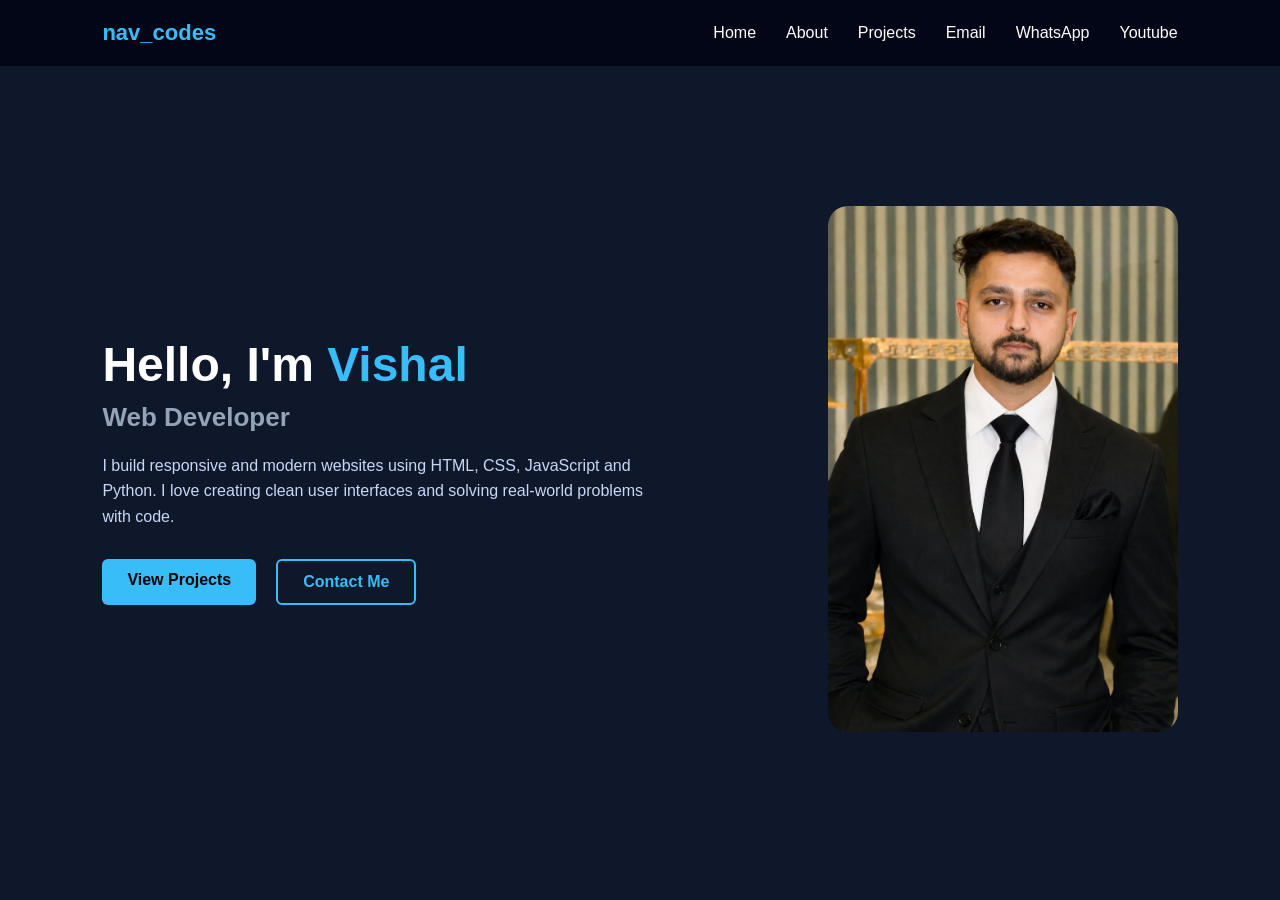
<file: index.html>
<!DOCTYPE html>
<html lang="en">
<head>
<meta charset="UTF-8">
<meta name="viewport" content="width=device-width, initial-scale=1.0">
<title>Vishal | Portfolio</title>
<link rel="stylesheet" href="style.css">
</head>

<body>

<header class="navbar">

<div class="logo">nav_codes</div>

<div class="hamburger" id="hamburger">
<span></span>
<span></span>
<span></span>
</div>

<ul class="nav-links" id="navLinks">
<li><a href="index.html" class="active">Home</a></li>
<li><a href="about.html">About</a></li>
<li><a href="project.html">Projects</a></li>
<li><a href="mailto:visharma2025@gmail.com" target="_blank">Email</a></li>
<li><a href="https://wa.me/918930692025" target="_blank">WhatsApp</a></li>
<li><a href="https://www.youtube.com/@nav_codes" target="_blank">Youtube</a></li>
</ul>

</header>


<section class="hero">

<div class="hero-text">

<h1>Hello, I'm <span>Vishal</span></h1>

<h2>Web Developer</h2>

<p>
I build responsive and modern websites using HTML, CSS,
JavaScript and Python. I love creating clean user interfaces
and solving real-world problems with code.
</p>

<div class="hero-buttons">
<a href="project.html" class="btn-primary">View Projects</a>
<a href="https://wa.me/918930692025" target="_blank" class="btn-secondary">Contact Me</a>
</div>

</div>


<div class="hero-image">
<img src="myphoto.jpeg" alt="Vishal">
</div>

</section>
<script src="script.js"></script>
</body>
</html>
</file>
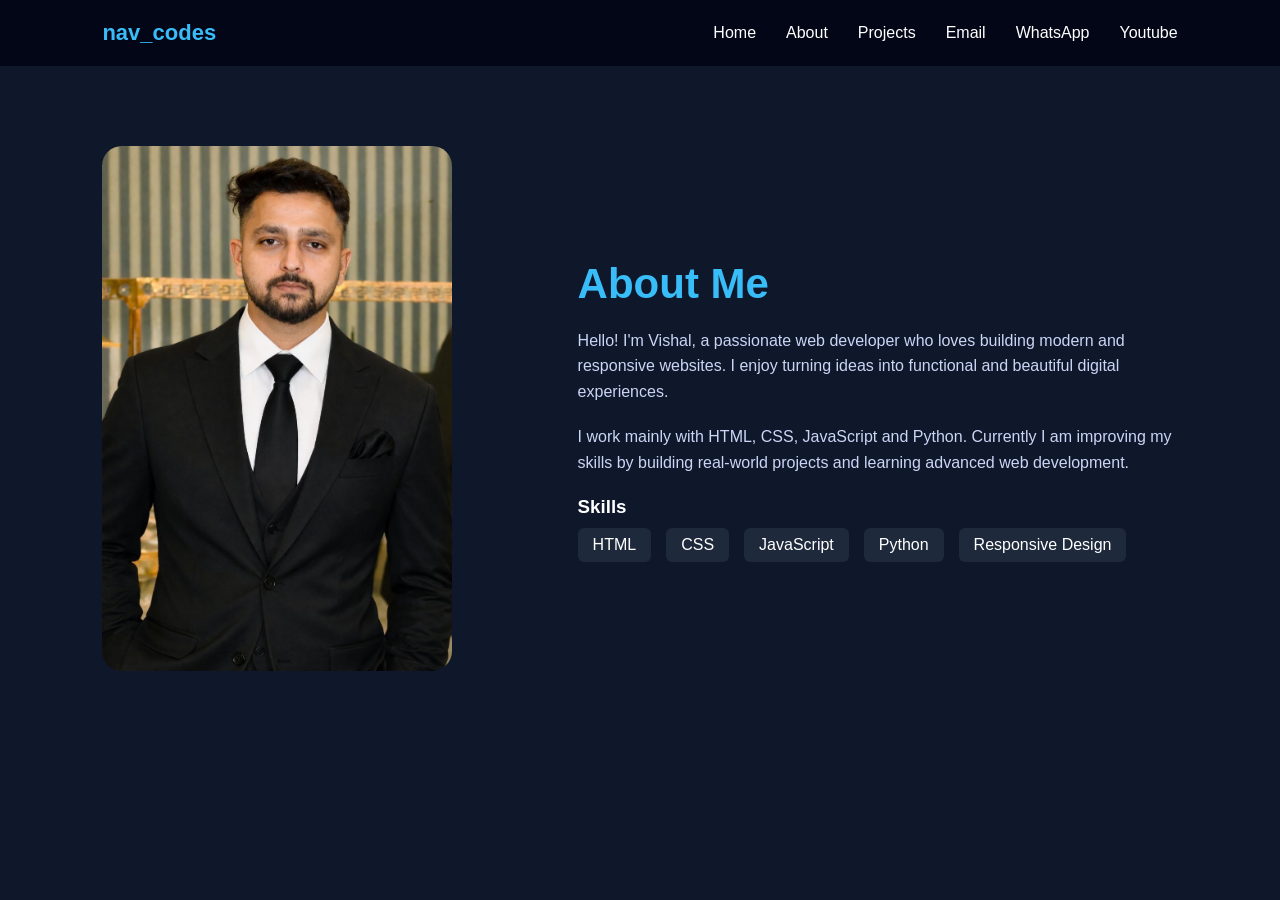
<file: about.html>
<!DOCTYPE html>
<html lang="en">
<head>
<meta charset="UTF-8">
<meta name="viewport" content="width=device-width, initial-scale=1.0">
<title>About | Vishal</title>
<link rel="stylesheet" href="style.css">
</head>

<body>

<header class="navbar">

<div class="logo">nav_codes</div>

<div class="hamburger" id="hamburger">
<span></span>
<span></span>
<span></span>
</div>

<ul class="nav-links" id="navLinks">
<li><a href="index.html">Home</a></li>
<li><a href="about.html" class="active">About</a></li>
<li><a href="project.html">Projects</a></li>
<li><a href="mailto:visharma2025@gmail.com" target="_blank">Email</a></li>
<li><a href="https://wa.me/918930692025" target="_blank">WhatsApp</a></li>
<li><a href="https://www.youtube.com/@nav_codes" target="_blank">Youtube</a></li>
</ul>

</header>


<section class="about-section">

<div class="about-container">

<div class="about-image">
<img src="myphoto.jpeg" alt="Vishal">
</div>

<div class="about-text">

<h1>About Me</h1>

<p>
Hello! I'm Vishal, a passionate web developer who loves building
modern and responsive websites. I enjoy turning ideas into
functional and beautiful digital experiences.
</p>

<p>
I work mainly with HTML, CSS, JavaScript and Python.
Currently I am improving my skills by building real-world
projects and learning advanced web development.
</p>

<h3>Skills</h3>

<ul class="skills">
<li>HTML</li>
<li>CSS</li>
<li>JavaScript</li>
<li>Python</li>
<li>Responsive Design</li>
</ul>

</div>

</div>

</section>
<script src="script.js"></script>
</body>
</html>
</file>
<file: style.css>
*{
margin:0;
padding:0;
box-sizing:border-box;
font-family:Arial, Helvetica, sans-serif;
}

body{
background:#0f172a;
color:white;
}

/* NAVBAR */

.navbar{
display:flex;
justify-content:space-between;
align-items:center;
padding:20px 8%;
background:#020617;
flex-wrap:wrap;
}

.logo{
font-size:22px;
font-weight:bold;
color:#38bdf8;
}

.nav-links{
list-style:none;
display:flex;
gap:30px;
}

.nav-links a{
text-decoration:none;
color:white;
font-size:16px;
transition:0.3s;
}

.nav-links a:hover{
color:#38bdf8;
}


/* HERO SECTION */

.hero{
display:flex;
align-items:center;
justify-content:space-between;
padding:80px 8%;
min-height:90vh;
gap:40px;
}

.hero-text{
max-width:550px;
}

.hero-text h1{
font-size:48px;
margin-bottom:10px;
}

.hero-text span{
color:#38bdf8;
}

.hero-text h2{
font-size:26px;
color:#94a3b8;
margin-bottom:20px;
}

.hero-text p{
line-height:1.6;
margin-bottom:30px;
color:#cbd5f5;
}

.hero-buttons{
display:flex;
gap:20px;
flex-wrap:wrap;
}

/* BUTTONS */

.btn-primary{
background:#38bdf8;
color:black;
padding:12px 25px;
text-decoration:none;
border-radius:6px;
font-weight:bold;
}

.btn-secondary{
border:2px solid #38bdf8;
padding:12px 25px;
text-decoration:none;
color:#38bdf8;
border-radius:6px;
font-weight:bold;
}

.btn-primary:hover{
background:#0ea5e9;
}

.btn-secondary:hover{
background:#38bdf8;
color:black;
}


/* IMAGE */

.hero-image img{
width:350px;
max-width:100%;
border-radius:20px;
}


/* ---------------------- */
/* TABLET RESPONSIVE */
/* ---------------------- */

@media (max-width:1024px){

.hero{
padding:60px 6%;
}

.hero-text h1{
font-size:40px;
}

.hero-text h2{
font-size:22px;
}

.hero-image img{
width:300px;
}

}


/* ---------------------- */
/* MOBILE RESPONSIVE */
/* ---------------------- */

@media (max-width:768px){

.nav-links{
gap:20px;
}

.hero{
flex-direction:column;
text-align:center;
padding:60px 5%;
}

.hero-text{
max-width:100%;
}

.hero-text h1{
font-size:36px;
}

.hero-text h2{
font-size:20px;
}

.hero-buttons{
justify-content:center;
}

.hero-image{
margin-top:40px;
}

.hero-image img{
width:260px;
}

}


/* ---------------------- */
/* SMALL MOBILE */
/* ---------------------- */

@media (max-width:480px){

.logo{
font-size:18px;
}

.nav-links{
gap:15px;
}

.hero-text h1{
font-size:30px;
}

.hero-text p{
font-size:14px;
}

.btn-primary,
.btn-secondary{
padding:10px 18px;
font-size:14px;
}

}
/* ABOUT PAGE */

.about-section{
padding:80px 8%;
min-height:90vh;
}

.about-container{
display:flex;
align-items:center;
justify-content:space-between;
gap:60px;
}

.about-image img{
width:350px;
max-width:100%;
border-radius:20px;
}

.about-text{
max-width:600px;
}

.about-text h1{
font-size:42px;
margin-bottom:20px;
color:#38bdf8;
}

.about-text p{
margin-bottom:20px;
line-height:1.6;
color:#cbd5f5;
}

.about-text h3{
margin-top:20px;
margin-bottom:10px;
}

.skills{
list-style:none;
display:flex;
flex-wrap:wrap;
gap:15px;
}

.skills li{
background:#1e293b;
padding:8px 15px;
border-radius:6px;
}

@media (max-width:768px){

.about-container{
flex-direction:column;
text-align:center;
}

.about-image img{
width:260px;
}

.skills{
justify-content:center;
}

}
/* PROJECTS PAGE */

.projects-section{
padding:80px 8%;
min-height:90vh;
}

.projects-title{
font-size:40px;
text-align:center;
margin-bottom:60px;
color:#38bdf8;
}

.projects-container{
display:grid;
grid-template-columns:repeat(3,1fr);
gap:40px;
}

.project-card{
background:#1e293b;
padding:20px;
border-radius:10px;
text-align:center;
transition:0.3s;
}

.project-card:hover{
transform:translateY(-5px);
}

.project-card img{
width:100%;
border-radius:8px;
margin-bottom:15px;
}

.project-card h3{
margin-bottom:10px;
}

.project-card p{
font-size:14px;
color:#cbd5f5;
margin-bottom:20px;
}

.project-buttons{
display:flex;
justify-content:center;
gap:15px;
flex-wrap:wrap;
}

@media (max-width:1024px){

.projects-container{
grid-template-columns:repeat(2,1fr);
}

}


@media (max-width:768px){

.projects-container{
grid-template-columns:1fr;
}

.projects-title{
font-size:32px;
}

}
/* HAMBURGER */

.hamburger{
display:none;
flex-direction:column;
cursor:pointer;
gap:5px;
}

.hamburger span{
width:25px;
height:3px;
background:white;
display:block;
}


/* MOBILE NAVBAR */

@media (max-width:768px){

.hamburger{
display:flex;
}

.nav-links{
position:absolute;
top:70px;
left:0;
width:100%;
background:#020617;
flex-direction:column;
align-items:center;
gap:20px;
padding:20px 0;
display:none;
}

.nav-links.active{
display:flex;
}

}
.navbar{
position:relative;
z-index:1000;
}
</file>
